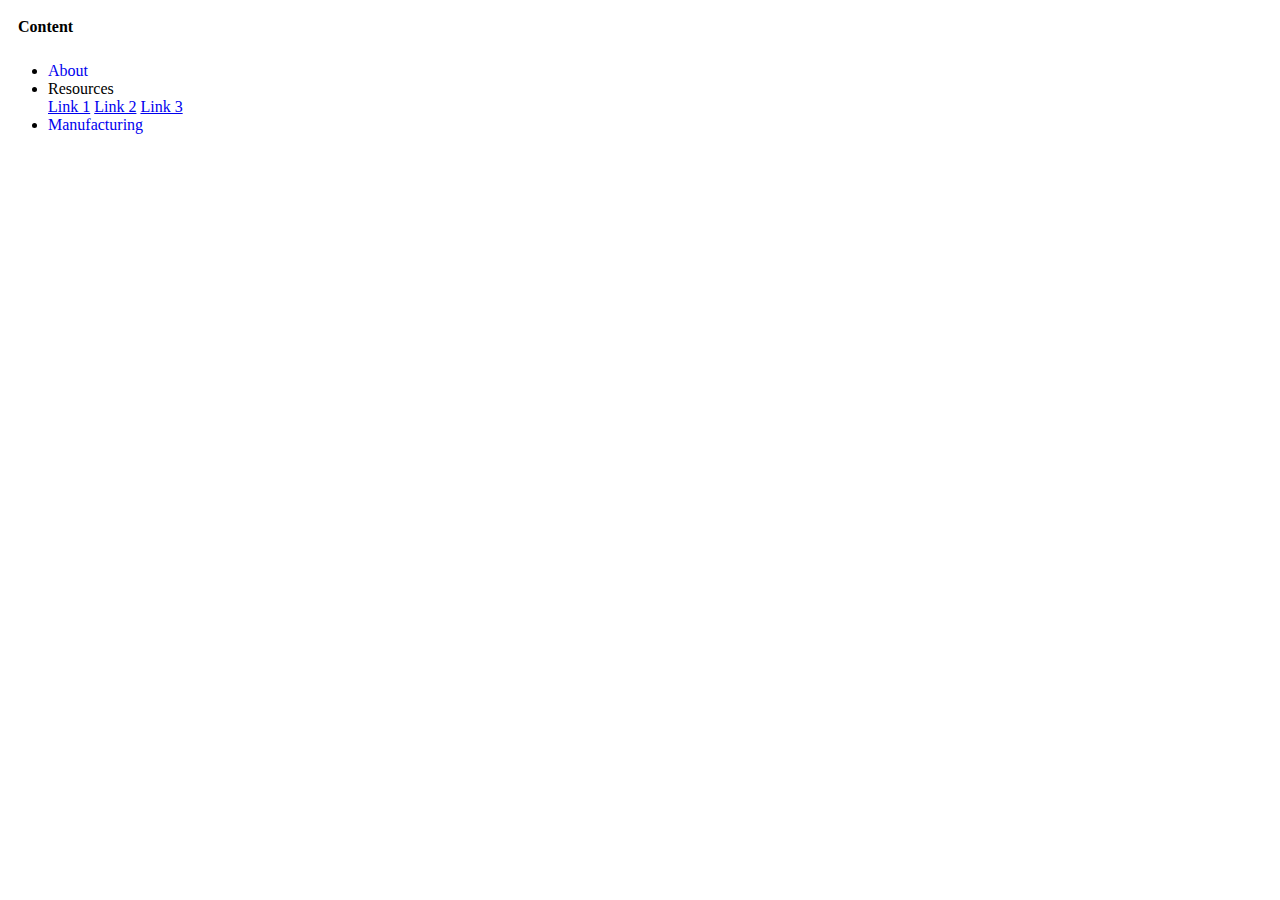
<file: content.html>
<!DOCTYPE html>
<html>

<head>
  <meta charset="utf-8">
  <meta name="viewport" content="width=device-width">
  <title>replit</title>
  <link href="style.css" rel="stylesheet" type="text/css" />
  <script src="https://code.jquery.com/jquery-1.10.2.js"></script>
  <script src="script.js"></script>
</head>

<body>
  <header>
    <strong>Content</strong>
  </header>
  <div id="nav-placeholder">

  </div>

  <script>
  $(function(){
    $("#nav-placeholder").load("nav.html");
  });
  </script>
</body>
</file>
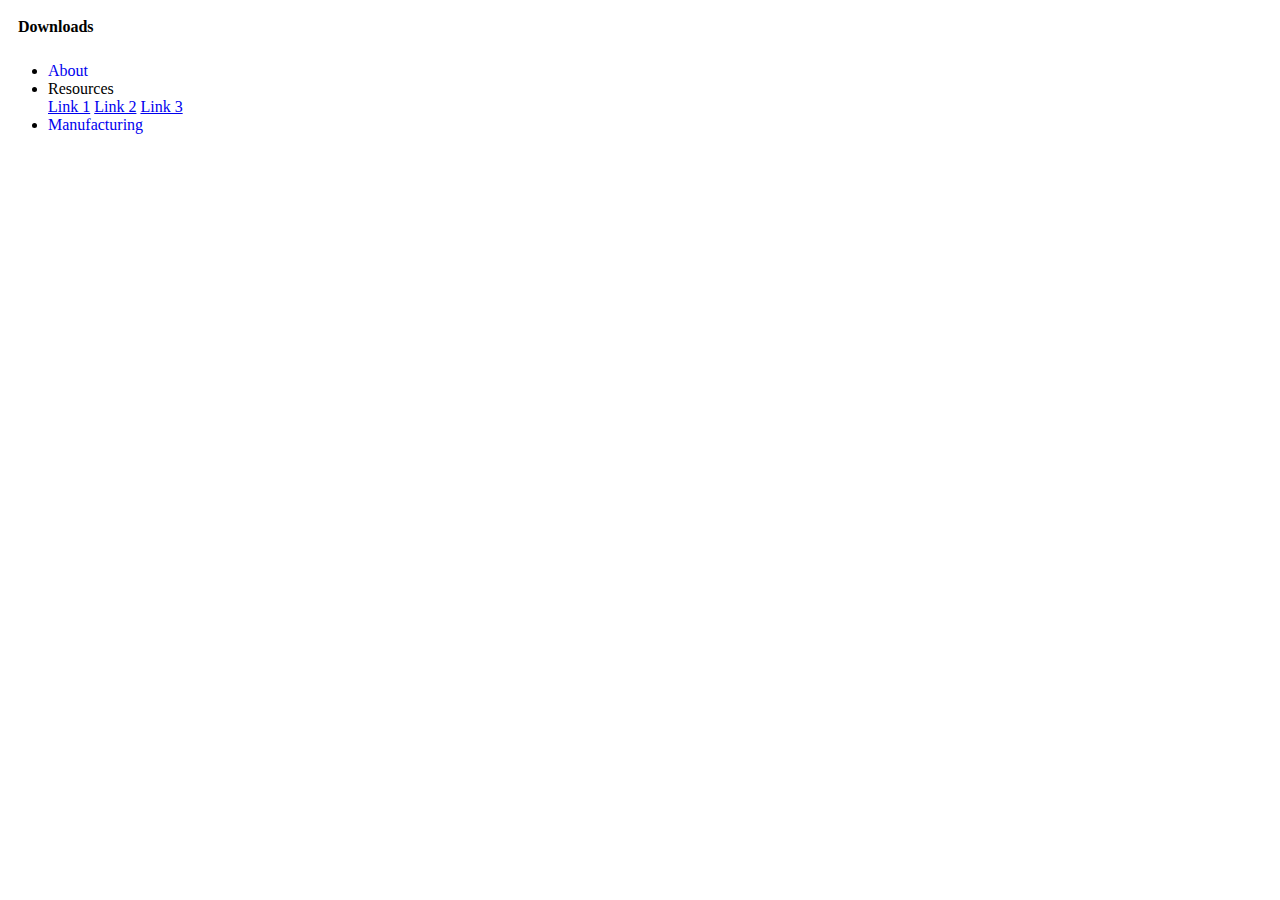
<file: downloads.html>
<!DOCTYPE html>
<html>

<head>
  <meta charset="utf-8">
  <meta name="viewport" content="width=device-width">
  <title>replit</title>
  <link href="style.css" rel="stylesheet" type="text/css" />
  <script src="https://code.jquery.com/jquery-1.10.2.js"></script>
  <script src="script.js"></script>
</head>

<body>
  <header>
    <strong>Downloads</strong>
  </header>
  <div id="nav-placeholder">

  </div>

  <script>
  $(function(){
    $("#nav-placeholder").load("nav.html");
  });
  </script>
</body>
</file>
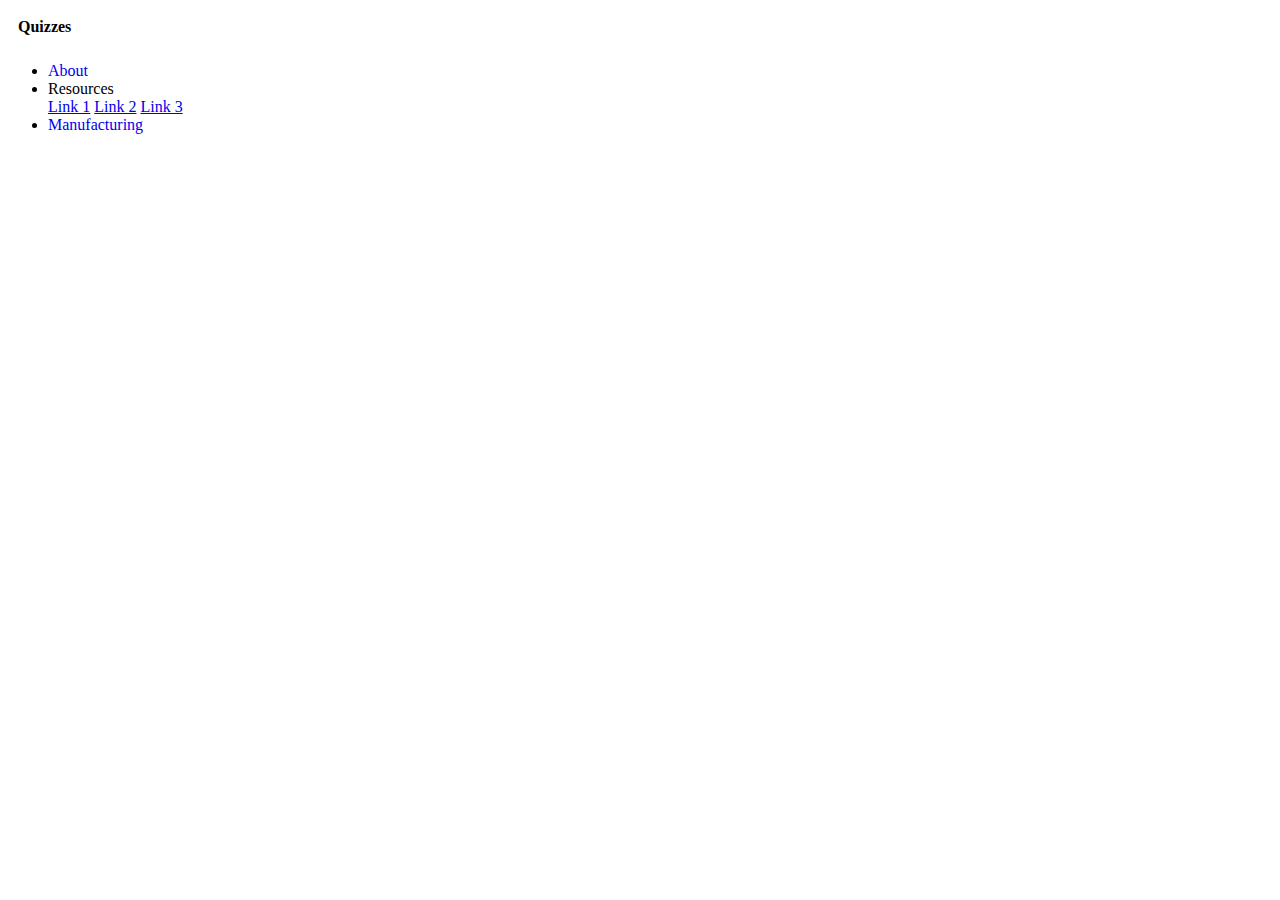
<file: quizzes.html>
<!DOCTYPE html>
<html>

<head>
  <meta charset="utf-8">
  <meta name="viewport" content="width=device-width">
  <title>replit</title>
  <link href="style.css" rel="stylesheet" type="text/css" />
  <script src="https://code.jquery.com/jquery-1.10.2.js"></script>
  <script src="script.js"></script>
</head>

<body>
  <header>
    <strong>Quizzes</strong>
  </header>
  <div id="nav-placeholder">

  </div>

  <script>
  $(function(){
    $("#nav-placeholder").load("nav.html");
  });
  </script>
</body>
</file>
<file: style.css>
html {
  height: 100%;
  width: 100%;
  background-color: #ffffff
}
header {
  margin: 0;
  display: block;
  padding: 10px 10px;
  box-sizing: border-box;
  background-image: url("https://cdn.sanity.io/images/41hcjk5q/production/9e9d0a9e0126a1a91b8c6b4b051904b071fcb1a7-493x335.jpg?rect=0,4,493,329&w=720&h=480&fm=webp&q=70&auto=format");
}
p {
  /*text-indent: 1.5em;*/
   font: 20px Helvetica, Sans-Serif;
   color: white;
   overflow: hidden;
   padding: 0px;
   text-align: justify;
   background: rgb(0, 0, 0,0.3); /* fallback color */
   background: rgba(0, 0, 0, 0.7);
  }
ul.a {
  overflow: hidden;
  list-style-type: none;
  width: 100%;
  margin: 0;
  padding: 0;
  background-color: #333333;
  display: flex;
  border: 2px solid black;
  justify-content: left;
}
ul.a li a {
  display: block;
  color: white;
  text-align: center;
  padding: 14px 16px;
  text-decoration: underline dotted black;
}
ul li a:hover {
  font-size: 125%;
  background-color: #111111;
}
ul li a:active {
  background-color: #008f02;
}
img {
  display: flex;
  obect-fit: cover;
  padding: 0px 0px;
  justify-content: right;
  border-radius: 8px;
  scroll-behavior: smooth;
}
ul li a.active {
  background-color: #04AA6D;
}
</file>
